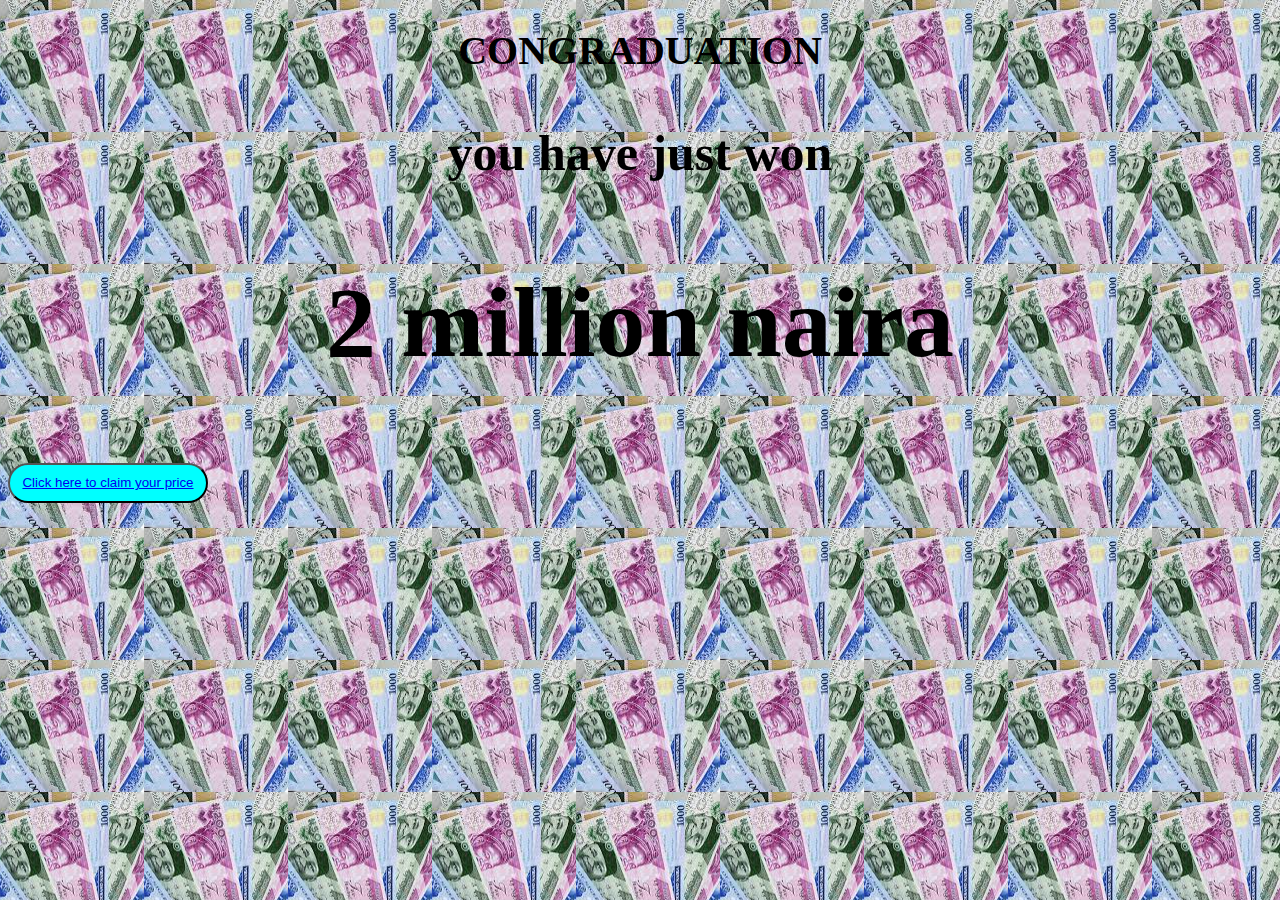
<file: arpil fool/index.html>
<!DOCTYPE html>
<html lang="en">
<head>
    <meta charset="UTF-8">
    <meta name="viewport" content="width=device-width, initial-scale=1.0">
    <title>CONGRADUATION</title>
    <link rel="stylesheet" href="style.css">
</head>
<body>
    <h1 style="text-align: center;"><b>CONGRADUATION</b></h1>
    <p style="text-align: center; font-size: 50px; font-weight: bold;" >you have just won </p>
    <h2 style="text-align: center; font-size: 100px;"> 2 million naira</h2>
    <button style="text-align: center; height: 40px; width: 200px; background-color: aqua; border-radius: 30px; margin: auto;" id="button " ><a href="/fool.html">Click here to claim your price</a></button>
</body>
</html>
</file>
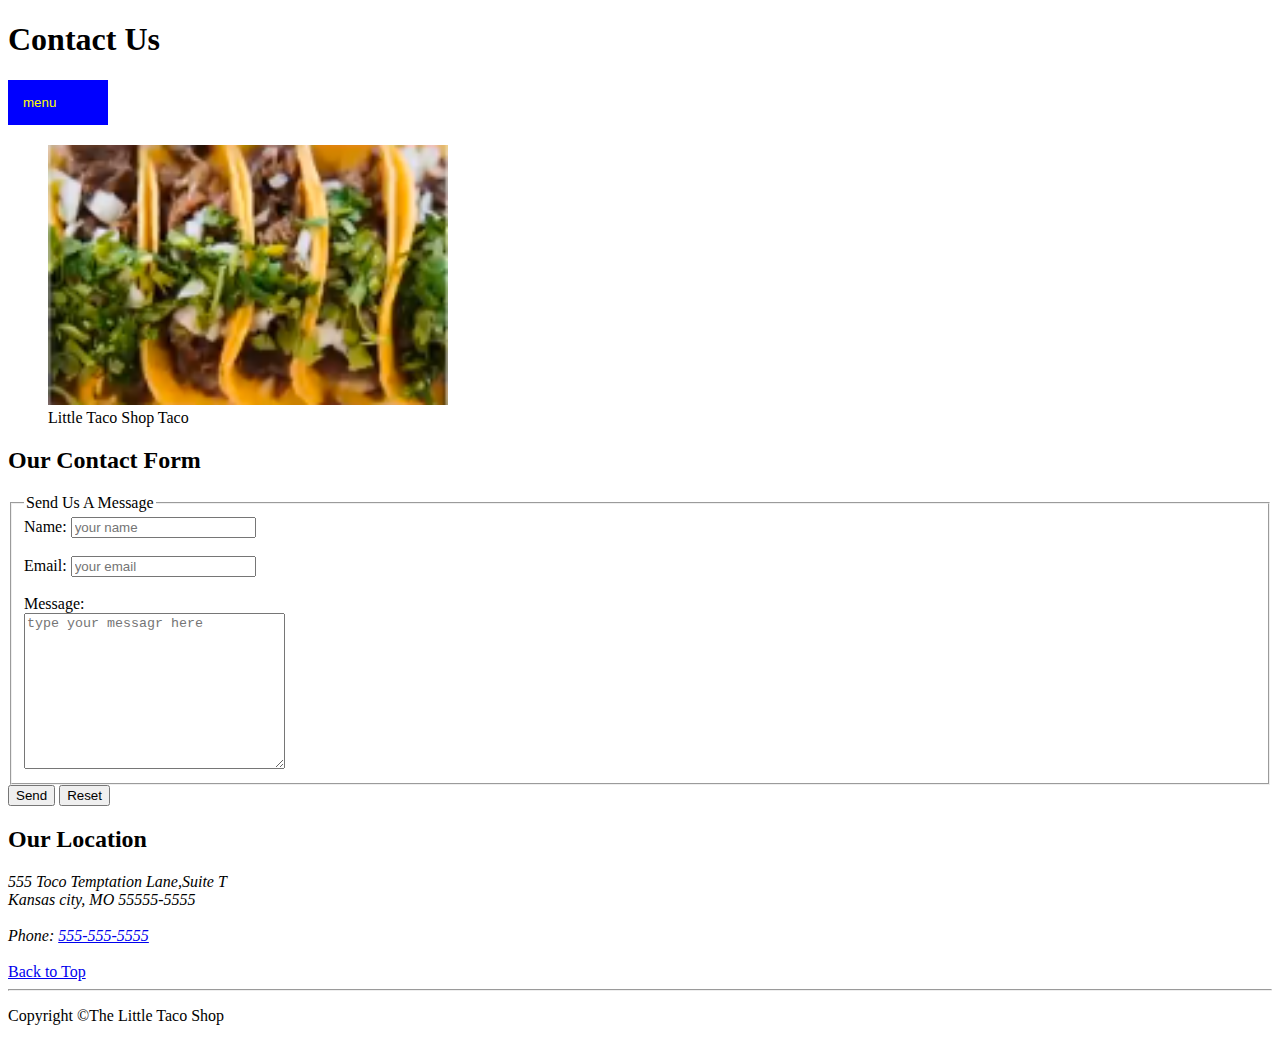
<file: contactus.html>
<!DOCTYPE html>
<html lang="en">
<head>
    <meta charset="UTF-8">
    <meta name="viewport" content="width=device-width, initial-scale=1.0">
    <meta name="author" content="Usa Lucky">
    <meta name="description" content="Contact information for the Little Taco Shop">
    <title>Contact Us- LTS</title>
    <style>
        *{
            box-sizing: :border-box;
        }
        i{
            display: inline-block;
            width: 30px;
            height: 30px;
            margin-bottom: -5px;
        }
        i.about{
            background-position: top 0 left 0;
        }
        i.menus{
            background-position: top 0 left -30px;
        }
        i.hours{
            background-position: top 0 left -60px;
        }
        i.Home{
            background-position: top 0 left -90px;
        }
        .dd{
            position: relative;
            display: inline-block;
        }
        .dd-btn{
            padding: 15px;
            text-align: left;
            background: blue;
            border: none;
            width: 100px;
            color: yellow;
        }
        .dd-content{
            position: relative;
            width: 100%;
            height: 0px;
            transition: height 1s;
            background-color: yellow;
            overflow: hidden;
            box-shadow: 0 18 36px rgba(0,0,0,0.30), 0 14px 11p
        }
        .dd:hover .dd-content{
            height: 350px;
        }
        .dd-content >a{
            display: block;
            height: 60px;
            padding: 15px;
            text-decoration: none;
            color: black;
        }
    </style>
</head>
<body>
    <header>
    <h1>Contact Us</h1>
    <div class="dd">
        <button class="dd-btn">menu </button>
        <div class="dd-content">
                        <a href="HOME.html"> <i class="Home">HOME</i> </a>
                        <a href="#About"><i class="about">About </i> <abbr title=" 
            Little Taco Shop">LTW</abbr></a>
                        <a href="#Our Menu"> <i class="menus">Our Menu</i> </a>
                        <a href="storehours.html"><i class="hours">Store Hours</i>  </a>
                        
        </div>
    </div>
   </header>
    <figure>
    <img src="Screenshot 2023-10-20 at 10.03.55.png" alt="LTW Tacos" width="400" height="260">
    <figcaption>Little Taco Shop Taco</figcaption></figure>
    <h2>Our Contact Form</h2>
    <section>
    <form action="http://httpbin.org/get" method="get">
    <Fieldset>
        <legend>
            Send Us A Message
        </legend>
        <label for="name">Name:</label>
        <input type="text" placeholder="your name" id="name]"><br><br>
        <label for="email">Email:</label>
        <input type="text" placeholder="your email" id="email]"><br><br>
        <label for="message">Message:</label><br>
        <textarea name="message" id="message" cols="30" rows="10" placeholder="type your messagr here"></textarea>
    </Fieldset>
    <button type="submit">Send</button>
    <button type="reset">Reset</button>
</form></section>
    <section><h2>Our Location</h2>
    <address>555 Toco Temptation Lane,Suite T
        <br>
        Kansas city, MO 55555-5555
        <br><br>
        Phone: <a href="tel:+23412345678">555-555-5555</a>
    </address></section><br>
    <a href="#">Back to Top</a>
    <hr>
    <p>Copyright &copy;The Little Taco Shop</p>
</body>
</html>
</file>
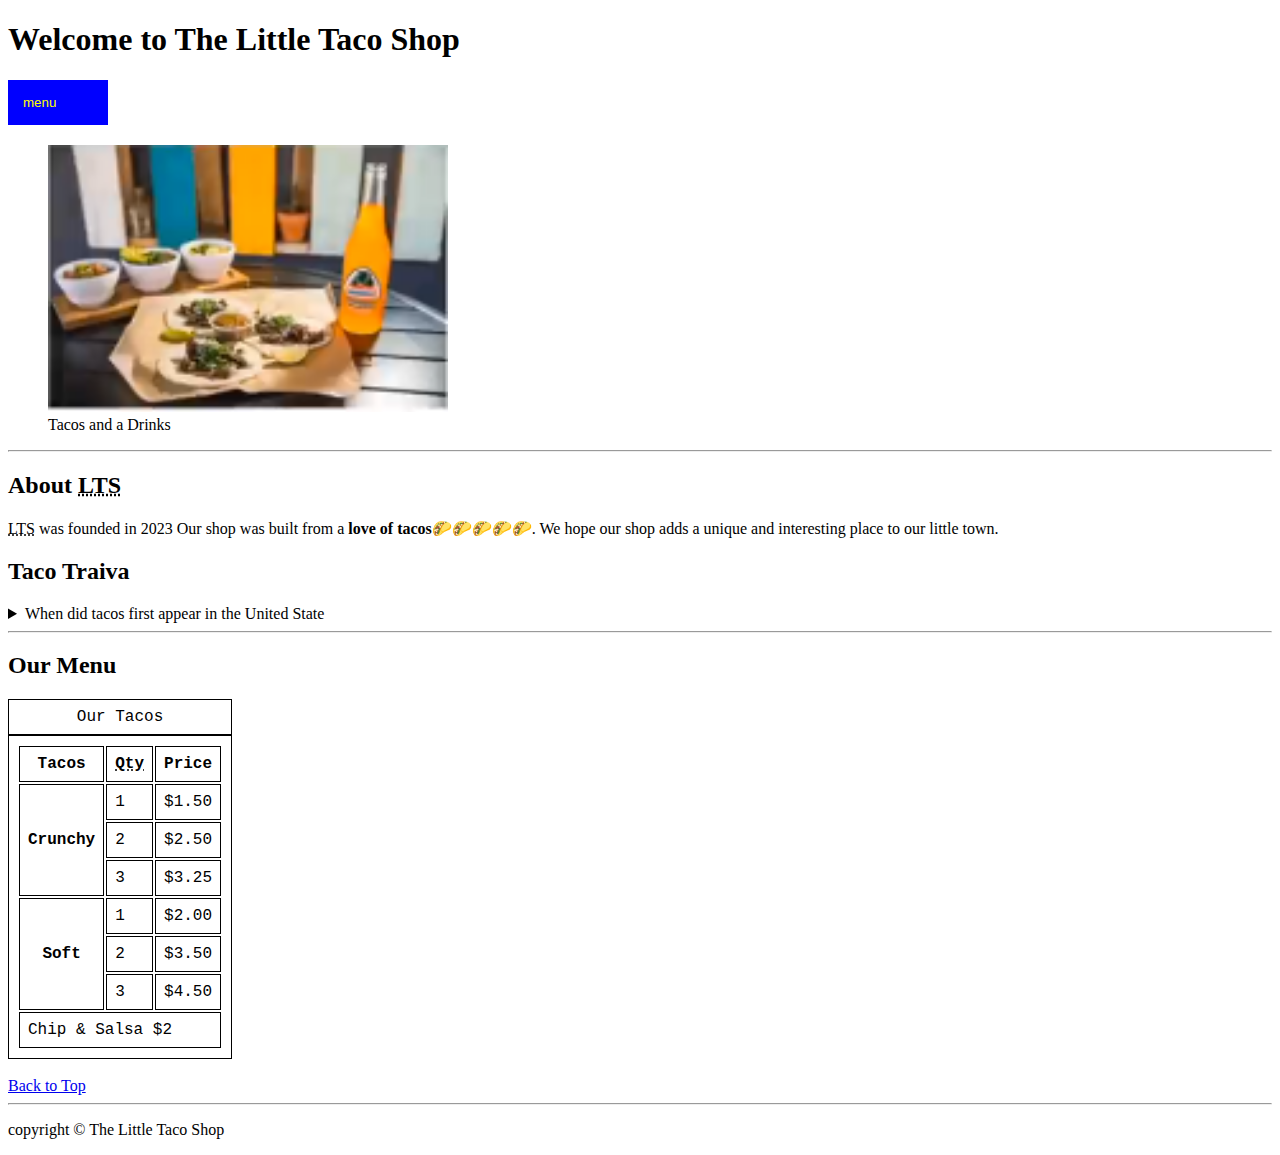
<file: HOME.html>
<!DOCTYPE html>
<html lang="en">
<head>
    <meta charset="UTF-8">
    <meta name="author" content="Usa lucky">
    <meta name="description" content="The offical website for The Little Taco Shop">
    <meta name="viewport" content="width=device-width, initial-scale=1.0">
    <title>Little Taco Shop</title>
    <link rel="stylesheet" href="assit.css">
    <link rel="shortcut icon" href="Screenshot 2023-10-20 at 07.48.47.png" type="image/png">
    <style>
        *{
            box-sizing: :border-box;
        }
        i{
            display: inline-block;
            width: 30px;
            height: 30px;
            margin-bottom: -5px;
        }
        i.about{
            background-position: top 0 left 0;
        }
        i.menus{
            background-position: top 0 left -30px;
        }
        i.hours{
            background-position: top 0 left -60px;
        }
        i.contact{
            background-position: top 0 left -90px;
        }
        .dd{
            position: relative;
            display: inline-block;
        }
        .dd-btn{
            padding: 15px;
            text-align: left;
            background: blue;
            border: none;
            width: 100px;
            color: yellow;
        }
        .dd-content{
            position: relative;
            width: 100%;
            height: 0px;
            transition: height 1s;
            background-color: yellow;
            overflow: hidden;
            box-shadow: 0 18 36px rgba(0,0,0,0.30), 0 14px 11px rgba(0,0,0,0.22);
        }
        .dd:hover .dd-content{
            height: 350px;
        }
        .dd-content >a{
            display : block;
            height: 60px;
            padding: 15px;
            text-decoration: none;
            color: black;
        }

    </style>
</head>
<body>
    <header>
    <h1>Welcome to The Little Taco Shop</h1>
    <div class="dd">
        <button class="dd-btn">menu </button>
        <div class="dd-content">
                        <a href="#About"><i class="about">About </i> <abbr title=" 
            Little Taco Shop">LTW</abbr></a>
                        <a href="#Our Menu"> <i class="menus">Our Menu</i> </a>
                        <a href="storehours.html"><i class="hours">Store Hours</i>  </a>
                        <a href="contactus.html"> <i class="contact">Contact Us</i> </a>
        </div>
    </div>

    <figure><img src="Screenshot 2023-10-20 at 07.48.47.png" alt="tacos and drinks" width="400" height="267" ><figcaption>Tacos and a Drinks</figcaption></figure>
</header>
    <hr>
    <section id="About">
        <h2>About <abbr title="Little Taco Shop">LTS</abbr></h2>
        
    <p>
        <abbr title="Little Taco Shop">LTS</abbr> was founded in <time datetime="2022"> 2023</time> Our shop was built from a <strong>love of tacos</strong>🌮🌮🌮🌮🌮. We hope our shop adds a unique and interesting place to our little town.
    </p>
    <h2>Taco Traiva</h2>
    <aside>
        <details>
           <summary>When did tacos first appear in the United State</summary>
           <p>
            Jeffrey M. Pilcher, taco historian and professor of history at the university of Minnesta, says the earliest mention of tacos  in a newspaper from <time datetime="1903"> 1903</time>.(source: <cite><a href="http://www.smithsonianmag.com/art-culture/where-did-the-taco-come-from-81228162/" target="_blank">smithsonian Magazines</a>)
           </p>
        </details>
    </aside>
    </section>
    <hr>
    <section id="Our Menu">
    <h2>Our Menu</h2>
    <table>
        <caption>Our Tacos</caption>
        <thead>
        <tr>
            <th scope="col"> Tacos </th>
            <th scope="col"><abbr title="Quantity">Qty</abbr></th>
            <th scope="col">Price</th>
        </tr></thead>
        <tbody>
        <tr>
            <th scope="row" rowspan="3">Crunchy</th>
            <td>
                1
            </td>
            <td>$1.50</td>
        </tr>
        <tr>
            <td>
               2
            </td>
            <td>$2.50</td>
        </tr>
        <tr>
        
            <td>
               3
            </td>
            <td>$3.25</td>
        </tr>
            <th scope="row" rowspan="3">Soft</th><td>1</td>
            <td>$2.00</td>
        </tr>
        <tr>
            <td>2</td>
            <td>$3.50</td>
        </tr>
        <tr>
            <td>3</td>
            <td>$4.50</td>
        </tr>    
    </tbody>
        <tfoot>
            <tr>
                <td colspan="3">Chip &amp; Salsa $2 </td>
            </tr>
        </tfoot>
     </table></section>
     <br>
     <a href="#">Back to Top</a>
     <hr>
     <footer>
     <p>copyright &copy; The Little Taco Shop </p>
    </footer>
</body>
</html>
</file>
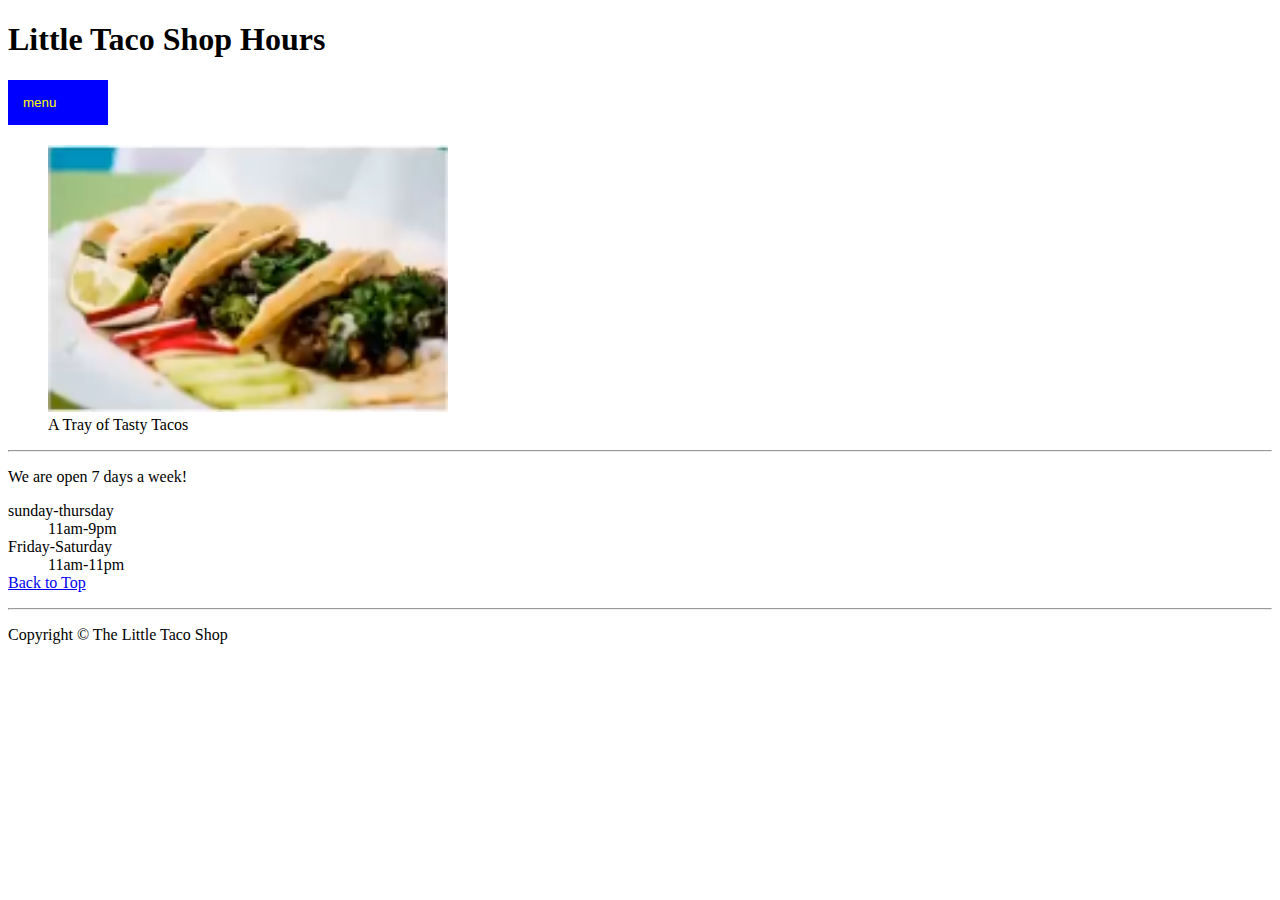
<file: storehours.html>
<!DOCTYPE html>
<html lang="en">
<head>
    <meta charset="UTF-8">
    <meta name="description" content="LTS hour>
    <meta name="viewport" content="width=device-width, initial-scale=1.0">
    <title>Little Taco Shop Work Hours</title>
    <style>
        *{
            box-sizing: :border-box;
        }
        i{
            display: inline-block;
            width: 30px;
            height: 30px;
            margin-bottom: -5px;
        }
        i.about{
            background-position: top 0 left 0;
        }
        i.menus{
            background-position: top 0 left -30px;
        }
        i.hours{
            background-position: top 0 left -60px;
        }
        i.contact{
            background-position: top 0 left -90px;
        }
        .dd{
            position: relative;
            display: inline-block;
        }
        .dd-btn{
            padding: 15px;
            text-align: left;
            background: blue;
            border: none;
            width: 100px;
            color: yellow;
        }
        .dd-content{
            position: relative;
            width: 100%;
            height: 0px;
            transition: width 1s;
            background-color: yellow;
            overflow: hidden;
            box-shadow: 0 18 36px rgba(0,0,0,0.30), 0 14px 11p
        }
        .dd:hover .dd-content{
            height: 350px;
        }
        .dd-content > a{
            display: block;
            height: 60px;
            padding: 15px;
            text-decoration: none;
            color: black;
        }
    </style>
</head>
<body>
    <header>
    <h1>Little Taco Shop Hours</h1>
    <div class="dd">
        <button class="dd-btn">menu </button>
        <div class="dd-content">
                        <a href="HOME.html"> <i class="Home">HOME</i> </a>
                        <a href="#About"><i class="about">ABOUT   <abbr title=" 
            Little Taco Shop">LTW</abbr></i></a>
                        <a href="#Our Menu"> <i class="menus">OUR MENU</i> </a>
                        <a href="contactus.html"><i class="contact">CONTACT US</i>  </a>
                        
        </div>
    </div>
    <figure>
    <img src="Screenshot 2023-10-20 at 09.37.49.png" alt="A Tray of Tasty Tacos" width="400" height="267" title="love tacos">
    <br><figcaption>A Tray of Tasty Tacos</figcaption>
</figure>
</header>
    <hr>
    <main>
    <p>We are open 7 days a week!</p>
    
    <dl>
        <dt>sunday-thursday</dt>
        <dd>11am-9pm</dd>
        <dt>Friday-Saturday</dt>
        <dd>11am-11pm</dd>
        <a href="#">Back to Top</a>
    </dl>
</main>
    <hr>
    <footer>
    <p>Copyright &copy; The Little Taco Shop</p>
</footer>
</body>
</html>
</file>
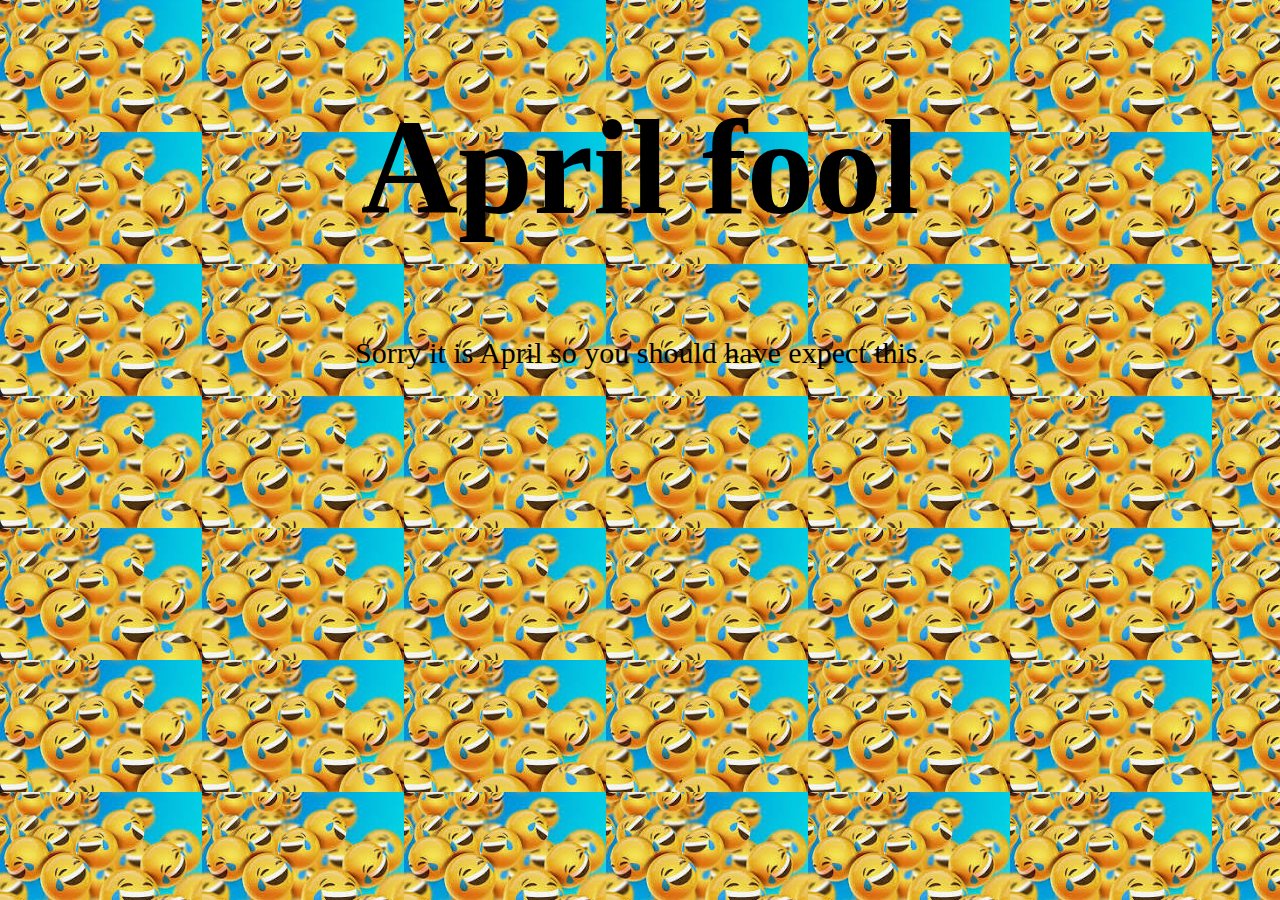
<file: arpil fool/fool.html>
<!DOCTYPE html>
<html lang="en">
<head>
    <meta charset="UTF-8">
    <meta name="viewport" content="width=device-width, initial-scale=1.0">
    <title>Document</title>
    <link rel="stylesheet" href="fool.css">

</head>
<body>
    <h1 style="font-size: 135px; text-align: center">April fool</h1>
    <p style="font-size: 30px; text-align: center;"> Sorry it is April so you should have expect this.</p>
</body>
</html>
</file>
<file: arpil fool/style.css>
h1 {

font-size: 40px;
font-weight:  bolder
;
}

#buttun {
    color: aquamarine;
    align-items: center;
    height: 90px;
    padding: 10px;
}
body {
    background-image: url(Screenshot\ 2024-03-31\ at\ 9.04.57\ PM.png
    );

}
</file>
<file: assit.css>
table, tr, th, td, caption {
    border: 1px solid black;
    font-family: 'Courier New', Courier, monospace;
    border-collapse: collapsec;
    padding: 0.5rem;
}
</file>
<file: arpil fool/fool.css>
body {
    background-image: url( Screenshot\ 2024-03-31\ at\ 10.43.05\ PM.png);
}
</file>
